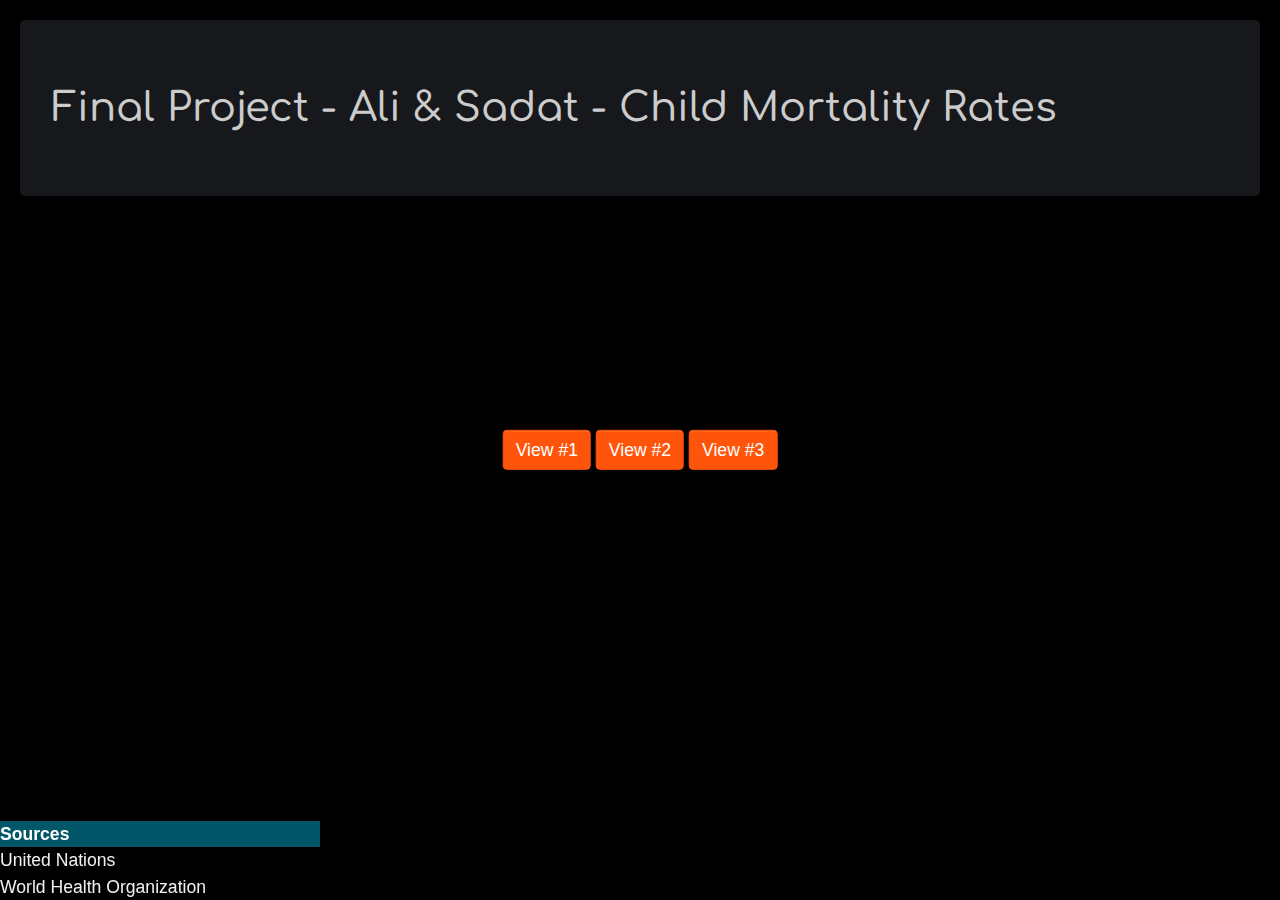
<file: CPSC583chart/index.html>
<!DOCTYPE html>
<html lang="en">
<head>
    <meta charset="UTF-8">
    <title>CPSC583 Final Project</title>
    <link rel="stylesheet" href="darkster.css"/>
    <link rel = "stylesheet" href="landpage.css">
</head>
<body>
<h1 class="jumbotron">Final Project - Ali & Sadat - Child Mortality Rates</h1>
<div class="content">
    <button class="text-center btn btn-primary" id="view1">View #1</button>
    <button class=" btn btn-primary" id="view2">View #2</button>
    <button class=" btn btn-primary" id="view3">View #3</button>
</div>

<div class="fixed-bottom" style="width:25%">
    <div class="font-weight-bold badge-success">Sources </div>
    <a href="https://esa.un.org/poppolicy/dataquery.aspx?MainMenu"> United Nations </a> <br>
    <a href="http://apps.who.int/gho/data/view.main.182?lang=en "> World Health Organization </a>

</div>
<script type="text/javascript">
    document.getElementById("view1").onclick = function()
    {
        location.href="chartA/index.html";
    };
    document.getElementById("view2").onclick = function()
    {
        location.href="chartB/index.html";
    };
    document.getElementById("view3").onclick = function()
    {
        location.href="chartC/index.html";
    };


</script>


</body>

</html>
</file>
<file: CPSC583chart/landpage.css>
body
{
    padding:20px;
    margin:auto;
}

.content {
    position: absolute;
    left: 50%;
    top: 50%;
    -webkit-transform: translate(-50%, -50%);
    transform: translate(-50%, -50%);
}
</file>
